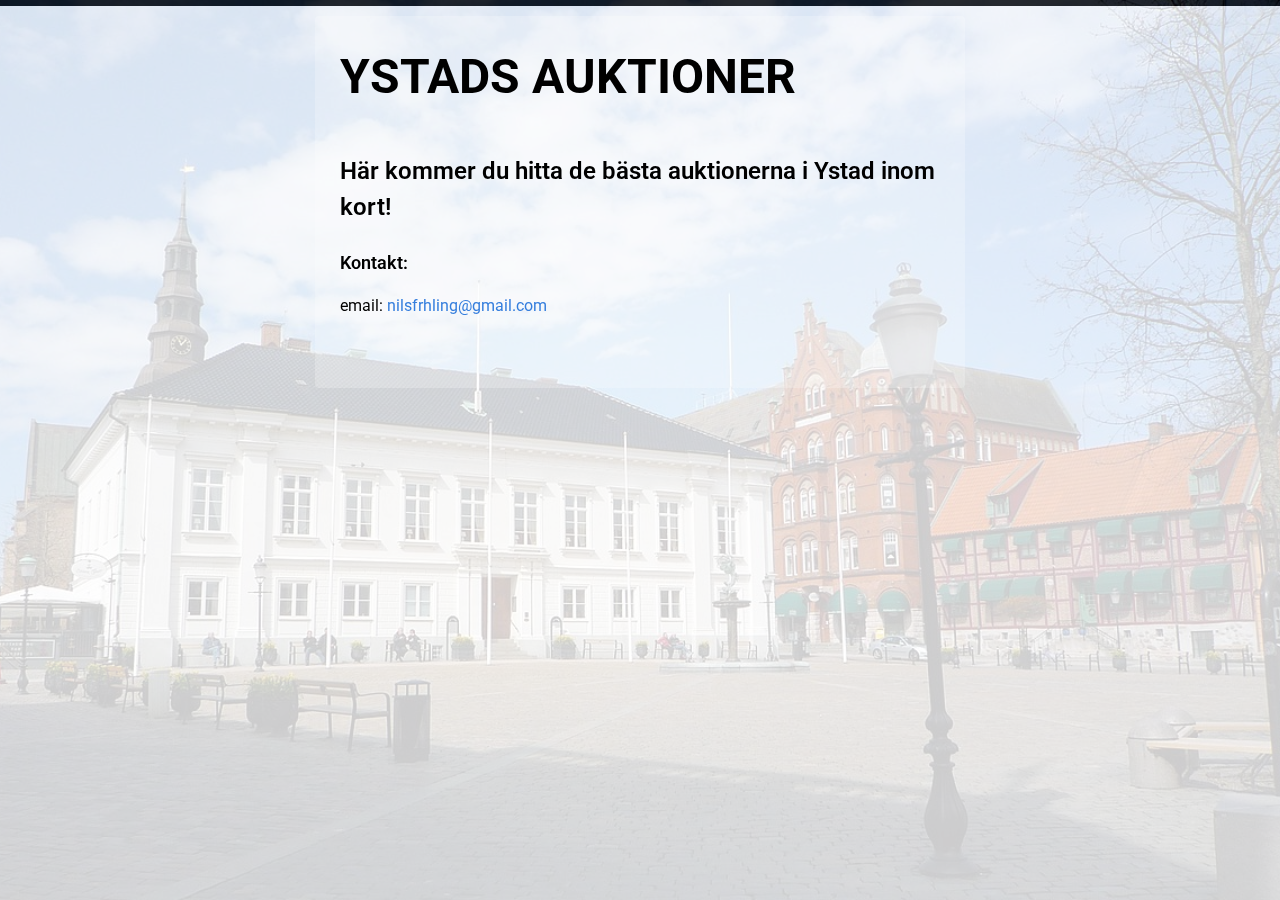
<file: index.html>
<!DOCTYPE html>
<html lang="en">

  <head>
  <meta charset="utf-8">
  <meta http-equiv="X-UA-Compatible" content="IE=edge">
  <meta name="viewport" content="width=device-width, initial-scale=1">

  <link rel="stylesheet" href="./assets/main.css"}}">

  <link rel="preconnect" href="https://fonts.gstatic.com">
 <link href="https://fonts.googleapis.com/css2?family=Roboto:wght@300&display=swap" rel="stylesheet">
</head>


<body>
  <main class="page-content" aria-label="Content">
    <div id="bg" style="margin: 0;
  padding: 0; background: url(./images/background.jpg) center fixed no-repeat;
    -moz-background-size: cover;
    background-size: cover; opacity:0.2">
  </div>

<div id="container">

  <h1 id="ystads-auktioner">Ystads Auktioner</h1>

<p><br /></p>

<h2 id="här-kommer-du-hitta-de-bästa-auktionerna-i-ystad-inom-kort">Här kommer du hitta de bästa auktionerna i Ystad inom kort!</h2>

  <footer class="site-footer">




    <div class="footer">
<br>
        <h3 class="footer-heading">Kontakt:</h3>

        email: <a href="mailto:nilsfrhling@gmail.com">nilsfrhling@gmail.com</a>

        <h4 class="contact-list">


          </h4>
</br>
        <div class="social-media-list">



        </div>


    </div>


</footer>


</div>

</body>
</html>
</file>
<file: assets/main.css>
head {
}

body {
	border-top: 6px solid #000;
	color: transparent;
	margin: 0 auto 6px;
	padding: 0;
	height: 100%;
	overflow: visible;
	}

#bg {
  	position: fixed;
	top: -50%;
	left: -50%;
	width: 200%;
	height: 200%;
	}

#bg img {
	background-size: cover;
	height: 100%;
	overflow: visible;
	position: absolute;
	top: 0;
	left: 0;
	right: 0;
	bottom: 0;
	margin: 0 auto;
	min-width: 50%;
	min-height: 50%;
	}
	
#container {
	margin: 20px auto;
	max-width: 600px;
	width: 60%;
	min-width: 260px;
	margin: 10px auto 0 auto;
	text-align: left;
	position: relative;
	padding: 25px;
	background: transparent url(img/#black50.png);
	background: rgba(255,255,255,0.24) none;
	-moz-border-radius: 12px;
	-webkit-border-radius: 4px;
	border-radius: 4px;
	/* Scale origin */
	}

body {
	font-family: 'Roboto', sans-serif, -apple-system, BlinkMacSystemFont,
	'avenir next', avenir,
        'helvetica neue', helvetica,
	ubuntu,
	roboto, noto,
	'segoe ui', arial,
	sans-serif;
	font-size: 16px; /* Scale origin */
	color: #000000;
	line-height: 1.5;
	}

h1 {
	margin: 0;
	font-size: 48px;
	line-height: 1.5;
	font-weight: 700;
	text-transform: uppercase;
	}

h2 {
	margin: 0;
	font-size: 24px;
	line-height: 1.5;
	font-weight: 600;
	letter-spacing: 0.6.em;
	}

h3 {
	margin: 0;
	font-size: 18px;
	line-height: 1.5;
	font-weight: 600;
	letter-spacing: 0.6.em;
	color: #000000;
	}

p {
	margin: 16px 0 0;
	}

a {
	color:#357edd;
	text-decoration: none;
	}

a:visited{
	color:#96ccff;
  	}

a:hover{
	color:#00449e;
  	}

a:focus{
	color:#009eff;
	}

a:active{
	color:#001b44;
	}

.task-list {
	list-style: none;
	}
		
/**
 * Site footer
 */

.site-footer {
	padding: 0;
	}

.footer-heading {
	margin-bottom: 1em;
	}

.contact-list {
	list-style: none;
	margin-left: 0;
	}

.social-media-list {
	font-size: 16px;
	list-style: none;
	margin-left: 0;
}

.contact-list a,
.social-media-list a {
	color: #357edd;
	text-decoration: none;
	}

.contact-list a:hover,
.social-media-list a:hover {
	color: #357edd;
	}

.social-media-list .icon {
	vertical-align: text-top;
	}
</file>
